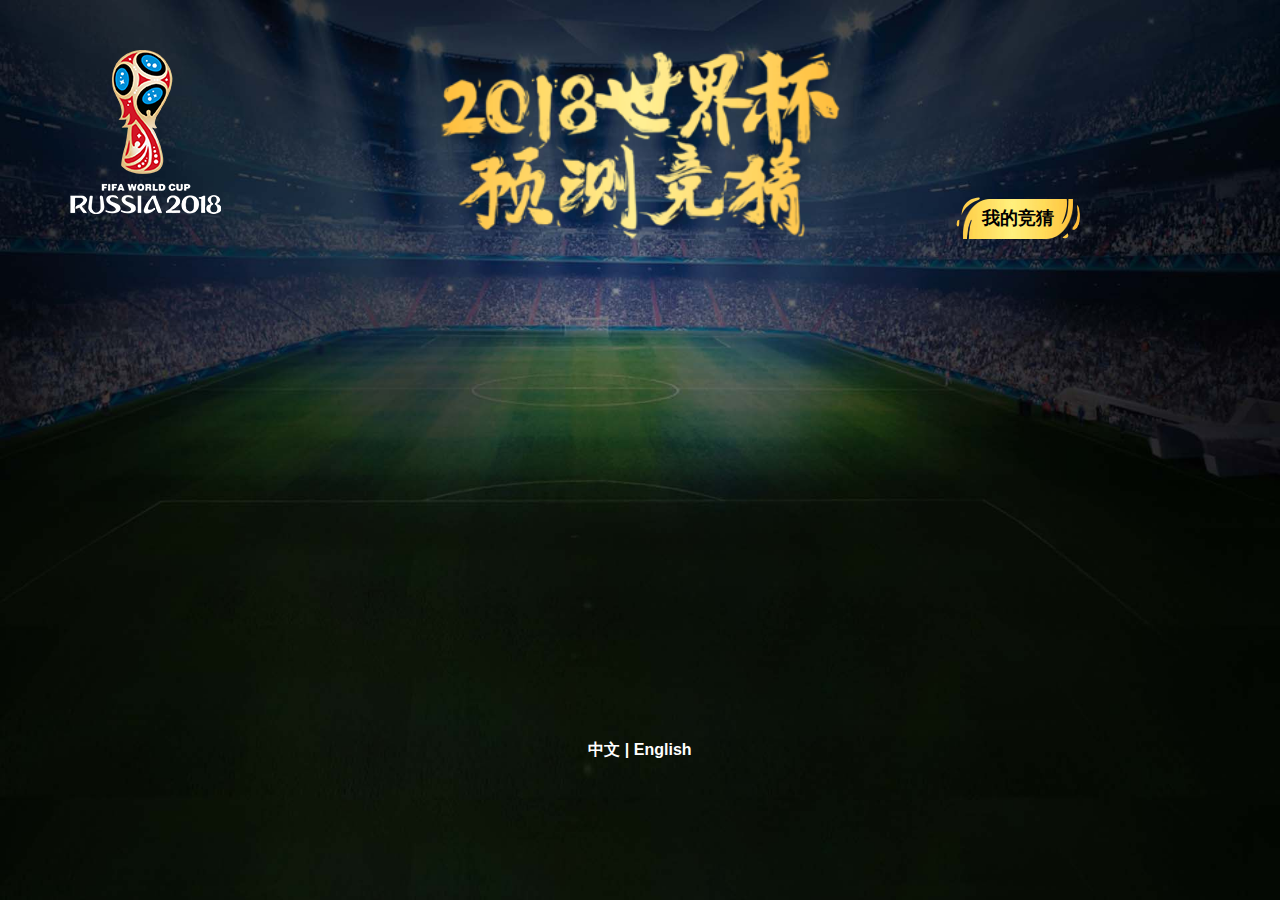
<file: index.html>
<!DOCTYPE html>
<html lang="en">
<head>
    <meta charset="UTF-8">
    <meta http-equiv="X-UA-Compatible" content="IE=edge">
    <meta name="viewport" content="width=device-width, initial-scale=1">
    <title>2018世界杯预测竞猜</title>
</head>
<body>
<script type="text/javascript">
    //判断平台
    if (/Android|webOS|iPhone|iPod|BlackBerry/i.test(navigator.userAgent)) {
        window.location.href = './m.index.html';
    } else {
        window.location.href = './p.index.html';
    }
</script>
</body>
</html>
</file>
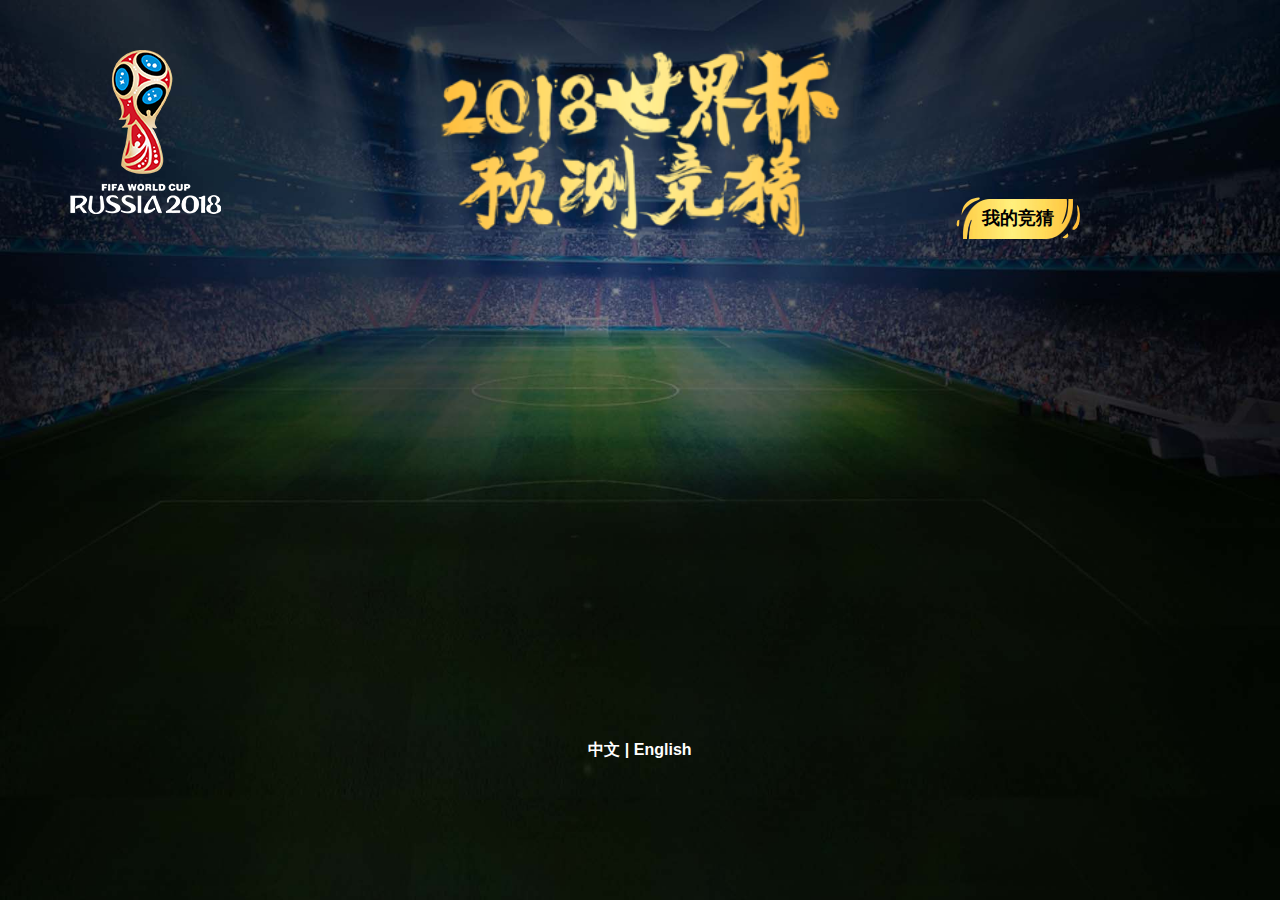
<file: m.address.html>
<!DOCTYPE html>
<html lang="en">
<head>
    <meta charset="UTF-8">
    <meta http-equiv="X-UA-Compatible" content="IE=edge">
    <meta name="viewport" content="width=device-width, initial-scale=1.0, maximum-scale=1.0, user-scalable=no"/>
    <title class="trn">2018 World Cup Predictions</title>
    <link href="./asset/bootstrap/bootstrap.min.css" rel="stylesheet">
    <!--[if lt IE 9]>
    <script src="https://cdn.bootcss.com/html5shiv/3.7.3/html5shiv.min.js"></script>
    <script src="https://cdn.bootcss.com/respond.js/1.4.2/respond.min.js"></script>
    <![endif]-->
    <link rel="stylesheet" href="./Public/css/common.css?v=1.0.0">
    <style type="text/css">
        .address {
            width: 25rem;
            height: 22rem;
            margin: 3rem auto;
            padding-top: 3.2rem;
            position: relative;
            background: url("./Public/image/m_address_border.png") center center no-repeat;
            background-size: 25rem;
        }

        .addr-input {
            display: block;
            width: 22rem;
            height: 3.8rem;
            margin: 0 auto;
            border: none;
            padding-left: 1rem;
            padding-right: 1rem;
            color: white;
            outline: none;
            font-size: 1rem;
            background: url("./Public/image/m_addr_input.png") center center no-repeat;
            background-size: 21.5rem;
        }

        ::-webkit-input-placeholder {
            color: #dcdfe6;
        }

        :-moz-placeholder {
            color: #dcdfe6;
        }

        ::-moz-placeholder {
            color: #dcdfe6;
        }

        :-ms-input-placeholder {
            color: #dcdfe6;
        }

        .tips {
            width: 21.5rem;
            color: #F3D802;
            margin: 0.5rem auto;
            font-size: 0.8rem;
        }

        .addr-btn {
            width: 22rem;
            height: 3.8rem;
            color: white;
            font-size: 1.2rem;
            text-align: center;
            line-height: 3.8rem;
            margin: 0.5rem auto;
            background: url("./Public/image/m_addr_btn.png") center center no-repeat;
            background-size: 21.5rem;
        }

        .download {
            width: 22rem;
            margin: 0 auto;
            margin-top: 0.8rem;
            font-size: 1rem;
            color: #FFFFFF;
            text-align: center;
        }

        .download a {
            text-decoration: none;
            color: #FFFFFF;
        }

        .address .err-msg {
            width: 21.5rem;
            margin: 0 auto;
            font-size: 0.8rem;
            color: #FF7776;
            opacity: 0;
        }

        .address input.err {
            padding-left: 1rem;
            background: url("./Public/image/m_err_input.png") center center no-repeat;
            background-size: 21.5rem;
        }

        .foot {
            width: 100%;
            margin-top: -5rem;
            height: 20rem;
            background: url("./Public/image/m_addr_foot.png") center center no-repeat;
            background-size: 25rem;
        }

        /*模态窗*/
        .pay {
            width: 24rem;
        }

        #myModal .close, #tipModal .close {
            width: 3rem;
            height: 2.8rem;
            margin-top: 0;
            opacity: 1;
            background: url("./Public/image/close.png");
            background-size: 3rem;
            position: absolute;
            top: 0;
            right: 0.5rem;
        }

        .modal-title {
            text-align: center;
            font-weight: 700;
            padding-top: 1.5rem;
        }

        #myModal .modal-dialog, #tipModal .modal-dialog {
            width: 24rem;
            margin: 5rem auto;
        }

        #myModal .modal-content {
            border-radius: 0.8rem;
        }

        .modal-header {
            padding: 0 0.7rem;
            border-bottom: none;
            position: relative;
        }

        #myModal h2 {
            margin: 0 0 1rem 0;
            text-align: center;
        }

        #qrcode {
            width: 16rem;
            height: 16rem;
            margin: 0 auto;
            border: solid 0.1rem #F3D802;
            border-radius: 0.2rem;
            padding: 0.2rem;
            text-align: center;
        }

        #qrcode canvas {
            width: 15rem;
            height: 15rem;
        }

        .app-btn {
            display: block;
            width: 16rem;
            height: 2.5rem;
            color: #000000;
            font-weight: 500;
            text-align: center;
            line-height: 2.5rem;
            border-radius: 2rem;
            margin: 0.5rem auto;
            background-color: #F3D802;
        }

        .input-group {
            margin-top: 0.5rem;
        }

        #copy-text {
            height: 2rem;
            font-size: 0.85rem;
            padding: 0.1rem 0.4rem;
            background-color: #fff;
        }

        .copy-btn {
            height: 2rem;
            border-top-left-radius: 0;
            border-bottom-left-radius: 0;
            background: url("./Public/image/clippy.svg") center center no-repeat;
            background-size: 1rem;
        }

        .copy-tip {
            position: absolute;
            top: -0.2rem;
            right: 35%;
            background-color: #333333;
            opacity: 0.8;
            z-index: 999;
            border-radius: 0.2rem;
            color: white;
            padding: 0.5rem 1rem;
            font-size: 1rem;
            display: none;
        }

        .app-btn:active, .app-btn:hover, .app-btn:link, .app-btn:visited {
            color: black;
            text-decoration: none;
        }

        .s-tips {
            width: 19rem;
            margin: 0 auto;
            font-size: 0.8rem;
        }

        .s-tips h5 {
            margin-bottom: 0.2rem;
            text-indent: -0.2rem;
        }

        .s-tips p {
            text-indent: -1.2rem;
            padding-left: 0.8rem;
            margin-bottom: 0.1rem;
        }

        .warning {
            text-align: center;
            margin: 0.5rem 0 0 0;
            font-size: 0.8rem;
            color: red;
        }

        #tipModal .modal-body {
            height: 10rem;
            background: url("./Public/image/alert_logo.png") 10% center no-repeat;
            background-size: 5rem;
        }

        #tipModal .modal-content {
            margin-top: 50%;
        }

        .modal-body img {
            width: 20rem;
        }

        .pay-close {
            outline: none;
        }

        @media screen and (max-width: 320px) {
            .address {
                width: 21rem;
                height: 20rem;
                margin: 1rem auto;
                padding-top: 3.2rem;
                position: relative;
                background: url("./Public/image/m_address_border.png") center center no-repeat;
                background-size: 21rem;
            }

            .addr-input {
                display: block;
                width: 19rem;
                height: 3.2rem;
                margin: 0 auto;
                border: none;
                padding-left: 0.8rem;
                color: white;
                outline: none;
                font-size: 0.8rem;
                background: url("./Public/image/m_addr_input.png") center center no-repeat;
                background-size: 19rem;
            }

            .address input.err {
                padding-left: 0.8rem;
                background: url("./Public/image/m_err_input.png") center center no-repeat;
                background-size: 19rem;
            }

            .tips {
                width: 19rem;
                color: #F3D802;
                margin: 0.5rem auto;
                font-size: 0.7rem;
            }

            .address .err-msg {
                width: 19rem;
                margin: 0 auto;
                margin-top: 0.5rem;
                font-size: 0.7rem;
                color: #FF7776;
                opacity: 0;
            }

            .addr-btn {
                width: 19rem;
                height: 3.2rem;
                margin: 0.5rem auto;
                background: url("./Public/image/m_addr_btn.png") center center no-repeat;
                background-size: 19rem;
            }

            .download {
                width: 19rem;
                margin: 0 auto;
                margin-top: 0.6rem;
                font-size: 0.8rem;
                color: #FFFFFF;
                text-align: center;
            }

            .foot {
                width: 100%;
                margin-top: -2rem;
                height: 15rem;
                background: url("./Public/image/m_addr_foot.png") center center no-repeat;
                background-size: 21rem;
            }

            #myModal .modal-dialog, #tipModal .modal-dialog {
                width: 21rem;
                margin: 5rem auto;
            }

            #copy-text {
                height: 2rem;
                font-size: 0.7rem;
                padding: 0.1rem 0.3rem;
                background-color: #fff;
            }
        }
    </style>
</head>
<body>

<div class="top-head">
    <img class="top-middle-img" src="Public/image/title.png">
    <a class="back" href="javascript:void(0)" onclick="window.history.back(-1);"></a>
</div>
<div class="address">
    <input type="text" class="addr-input">
    <div class="tips trn">Please fill in your wallet address</div>
    <div class="err-msg trn">The address you input is invalid</div>
    <div class="addr-btn trn">ok</div>
    <div class="download">
        <a href="https://trustnote.org/application.html" TARGET="_blank" class="trn">Get Your TrustNote Wallet</a>
    </div>
</div>
<div class="foot"></div>
<!--语言-->
<div class="clearfix"></div>
<div class="lang">
    <span class="switchZh">中文</span> | <span class="switchEn">English</span>
</div>
<!--支付-->
<div class="pay">
    <div class="modal fade" id="myModal" tabindex="-1" role="dialog" aria-labelledby="myModalLabel">
        <div class="modal-dialog" role="document">
            <div class="modal-content">
                <div class="modal-header">
                    <button type="button" class="close pay-close" data-dismiss="modal" aria-label="Close">
                        <span aria-hidden="true">&nbsp;</span>
                    </button>
                    <h4 class="modal-title"><i class="trn">Pay</i><span id="pay-count"></span></h4>
                    <p class="warning trn">Only TTT is accepted</p>
                </div>
                <div class="modal-body">
                    <div id="qrcode"></div>
                    <div class="input-group">
                        <input type="text" class="form-control" readonly id="copy-text">
                        <span class="input-group-btn">
                        <a class="btn btn-default copy-btn" type="button" data-clipboard-target="#copy-text">&nbsp;</a>
                        </span>
                        <span class="copy-tip trn">Copied</span>
                    </div>
                    <a class="app-btn trn" target="_blank">Open TTT wallet to pay</a>
                    <div class="s-tips">
                        <h5 class="trn">Tips</h5>
                        <p class="trn">Supports TTT wallet only</p>
                        <p class="trn" style="color: red;">You must pay exactly</p>
                    </div>
                </div>
            </div>
        </div>
    </div>
</div>
<!--停止投注弹窗-->
<div class="bet-end-modal">
    <div class="modal fade" id="tipModal" tabindex="-1" role="dialog" aria-labelledby="tipModalLabel">
        <div class="modal-dialog" role="document">
            <div class="modal-content">
                <div class="modal-header">
                    <button type="button" class="close back-index-close" data-dismiss="modal" aria-label="Close">
                        <span aria-hidden="true">&nbsp;</span>
                    </button>
                </div>
                <div class="modal-body">
                    <p class="alert-msg trn">The vote is over</p>
                </div>
            </div>
        </div>
    </div>
</div>
<!--微信端打开-->
<div class="weixin">
    <img src="./Public/image/weixin.png" alt="">
    <p class="trn">Open in the browser</p>
</div>

<script src="./asset/jquery/jquery.min.js"></script>
<script src="./asset/jquery/jquery.translate.js"></script>
<script src="./asset/jquery/jquery.qrcode.min.js"></script>
<script src="./asset/bootstrap/bootstrap.min.js"></script>
<script src="./asset/jquery/jquery.cookie.js"></script>
<script src="./asset/clipboard/clipboard.min.js"></script>
<script src="./Public/js/config.js"></script>
<script src="./Public/js/common.js?v=1.0.0"></script>
<script src="./Public/js/lang.js?v=1.0.0"></script>
<script type="text/javascript">
    $(function () {
        //微信中打开
        var ua = navigator.userAgent.toLowerCase();
        if (ua.match(/MicroMessenger/i) == "micromessenger") {
            $('.weixin').show()
        }
        //判断平台
        if (!/Android|webOS|iPhone|iPod|BlackBerry/i.test(navigator.userAgent)) {
            window.location.href = './p.index.html';
        }
        var matchId = getQueryString('matchId');
        var playtypeId = getQueryString('playtypeId');
        var oddsId = getQueryString('oddsId');
        var amount = getQueryString('amount');
        var payStatus = false;
        var timeoutId;

        //点击确定按钮
        $('.addr-btn').on('click', function (e) {
            var addr = $('.addr-input').val();
            if (!addr || !checkAddress(addr)) {
                $('.addr-input').addClass('err');
                $('.err-msg').css('opacity', '1');
            } else {

                $.ajax({
                    type: "get",
                    url: requestUrl + '/v1/fifa/check-address?address=' + addr,
                    async: false,
                    crossDomain: true,
                    xhrFields: {withCredentials: true},
                    dataType: 'json',
                    contentType: 'application/json;charset=UTF-8',
                    success: function (data) {
                        if (data.code == '0' && data.data == '0') {
                            $('.addr-input').removeClass('err');
                            $('.err-msg').css('opacity', '0');
                            $.cookie('address', addr, {path: '/', expire: 30});
                            userBetSubmit(addr);

                        } else {
                            $('.addr-input').addClass('err');
                            $('.err-msg').css('opacity', '1');
                        }
                    },
                    error: function (err) {
                        console.log('***************', err);
                    }
                });

            }

        })

        //保存用户投注
        function userBetSubmit(addr) {
            $.ajax({
                type: "post",
                url: requestUrl + '/v1/fifa/add-fifaCathectic',
                async: false,
                crossDomain: true,
                xhrFields: {withCredentials: true},
                data: {
                    matchId: matchId,
                    playtypeId: playtypeId,
                    oddsId: oddsId,
                    amount: amount,
                    fromAddr: addr
                },
                success: function (data) {

                    if (data.code == '0' && data.data) {

                        $('#pay-count').html(' ' + data.data.amount + ' TTT');

                        $('#qrcode').html('');

                        $('#qrcode').qrcode({
                            render: "canvas",
                            width: 200,
                            height: 200,
                            text: 'TTT:' + data.data.address + '?amount=' + (data.data.amount * 1000000)
                        });

                        $('.app-btn').attr('href', 'ttt://' + data.data.address + '?amount=' + (data.data.amount * 1000000));

                        $('#copy-text').val(data.data.address);

                        $('#myModal').modal('show');

                        timeoutId = setInterval(function () {
                            checkPay(data.data.address);
                            if (payStatus) {
                                clearInterval(timeoutId);
                                $('#myModal').modal('hide');
                                window.location.href = './m.betHistory.html?address=' + addr;
                            }
                        }, 2000);

                    } else if (data.code == '3004') {
                        $('.warning-img').attr('src', './Public/image/bet_overtime_alert.png');
                        $('#tipModal').modal('show');

                    } else if (data.code == '3005') {
                        $('.warning-img').attr('src', './Public/image/bet_end_alert.png');
                        $('#tipModal').modal('show');
                    }
                },
                error: function (err) {
                    console.log('***************', err);
                }
            });
        }

        //检查付款状态
        function checkPay(address) {

            $.ajax({
                type: "get",
                url: requestUrl + '/v1/fifa/check-balances?address=' + address,
                async: false,
                crossDomain: true,
                xhrFields: {withCredentials: true},
                dataType: 'json',
                contentType: 'application/json;charset=UTF-8',
                success: function (data) {
                    if (data.code == '0' && data.data == '0') {
                        payStatus = true;
                    } else {
                        payStatus = false;
                    }
                },
                error: function (err) {
                    console.log('***************', err);
                }
            });

        }

        //关闭支付窗口
        $('.pay-close').on('click', function (e) {
            clearInterval(timeoutId);
            window.location.href = './m.betHistory.html?address=' + $.cookie('address');
        })
        //关闭提示窗口
        $('.back-index-close').on('click', function (e) {
            window.location.href = './index.html';
        })
        //复制地址
        var clipboard = new ClipboardJS('.copy-btn');
        clipboard.on('success', function (e) {
            $('.copy-tip').fadeIn();
            setTimeout(function () {
                $('.copy-tip').fadeOut();
            }, 3000)
        });

        //选择语言
        var translator;       //设置默认语言

        if ($.cookie('locale') == 'en_US') {
            translator = $('html').translate({lang: "en", t: dict});

            $('.top-middle-img').attr('src', 'Public/image/title_en.png');
            $('.addr-input').attr('placeholder', 'Please enter your Trustnote wallet address');

        } else {
            translator = $('html').translate({lang: "zh", t: dict});

            $('.top-middle-img').attr('src', 'Public/image/title.png');
            $('.addr-input').attr('placeholder', '输入你的TTT钱包收款地址');
        }

        //切换语言
        $('.switchZh').on('click', function (e) {

            $.cookie('locale', 'zh_CN', {path: '/', expire: 30});
            translator.lang("zh");
            switchLanguage('zh_CN');

            $('.top-middle-img').attr('src', 'Public/image/title.png');

            if (!$('.addr-input').val()) {
                $('.addr-input').attr('placeholder', '输入你的TTT钱包收款地址');
            }

        })
        $('.switchEn').on('click', function (e) {

            $.cookie('locale', 'en_US', {path: '/', expire: 30});
            translator.lang("en");
            switchLanguage('en_US');

            $('.top-middle-img').attr('src', 'Public/image/title_en.png');

            if (!$('.addr-input').val()) {
                $('.addr-input').attr('placeholder', 'Please enter your Trustnote wallet address');
            }

        })


    })
</script>

</body>
</html>
</file>
<file: Public/css/common.css>
html, body, h1, h2, h3, h4, h5, h6 {
    margin: 0;
    padding: 0;
}

i {
    font-style: normal
}

.clearfix {
    clear: both;
}

html {
    font-size: 14px;
    font-family: "Microsoft YaHei";
    overflow-x: hidden;
}

body {
    background: url("/Public/image/m_bj.jpg") no-repeat;
    background-size: cover;
    overflow-x: hidden;
}

.top-head {
    margin-top: 2rem;
    text-align: center;
    position: relative;
}

.top-head img {
    width: 18rem;
}

.back {
    width: 1rem;
    height: 2rem;
    position: absolute;
    top: -1rem;
    left: 1rem;
    background: url("/Public/image/back.png") center center no-repeat;
    background-size: 1rem;
}

.bet-link {
    text-align: right;
    padding-right: 1rem;
}

.bet-link a {
    display: inline-block;
    width: 6rem;
    height: 2.2rem;
    line-height: 2.2rem;
    text-align: center;
    color: black;
    font-size: 0.8rem;
    font-weight: 600;
    text-decoration: none;
    background: url("/Public/image/topbar_right_bg.png") center center no-repeat;
    background-size: 5rem;
}

.bet-link .top-champion-img {
    display: none;
}

a:link ,a:hover,a:active,a:visited {
    color: black;
    text-decoration: none;
}

.index-box {
    padding: 0 15px 30px 15px;
}

/*微信端打开*/
.weixin {
    position: absolute;
    top: 0;
    bottom: 0;
    left: 0;
    right: 0;
    text-align: center;
    background-color: black;
    opacity: 0.8;
    display: none;
}

.weixin img {
    width: 20rem;
    margin-top: 5rem;
}

.weixin p {
    font-size: 1.2rem;
    text-align: center;
}

/*语言选择*/
.lang {
    color: white;
    font-size: 1rem;
    font-weight: 600;
    text-align: center;
    margin-bottom: 2rem;
}

.lang span:hover {
    cursor: pointer;
}

/*主 客*/
.home, .away {
    color: black;
    font-size: 0.5rem;
    font-weight: 600;
    position: absolute;
}

.home {
    left: 0.1rem;
    top: 0.1rem;
}

.away {
    right: 0.1rem;
    bottom: 0.1rem;
}

.alert-msg {
    padding-left: 6rem;
    margin-top: 14%;
    font-size: 1rem;
}

@media screen and (max-width: 320px) {
    /*主 客*/
    .home, .away {
        color: black;
        font-size: 0.5rem;
        font-weight: 600;
        position: absolute;
    }

    .home {
        left: 0.1rem;
        top: 0.3rem;
    }

    .away {
        right: 0.1rem;
        bottom: 0.3rem;
    }
}
</file>
